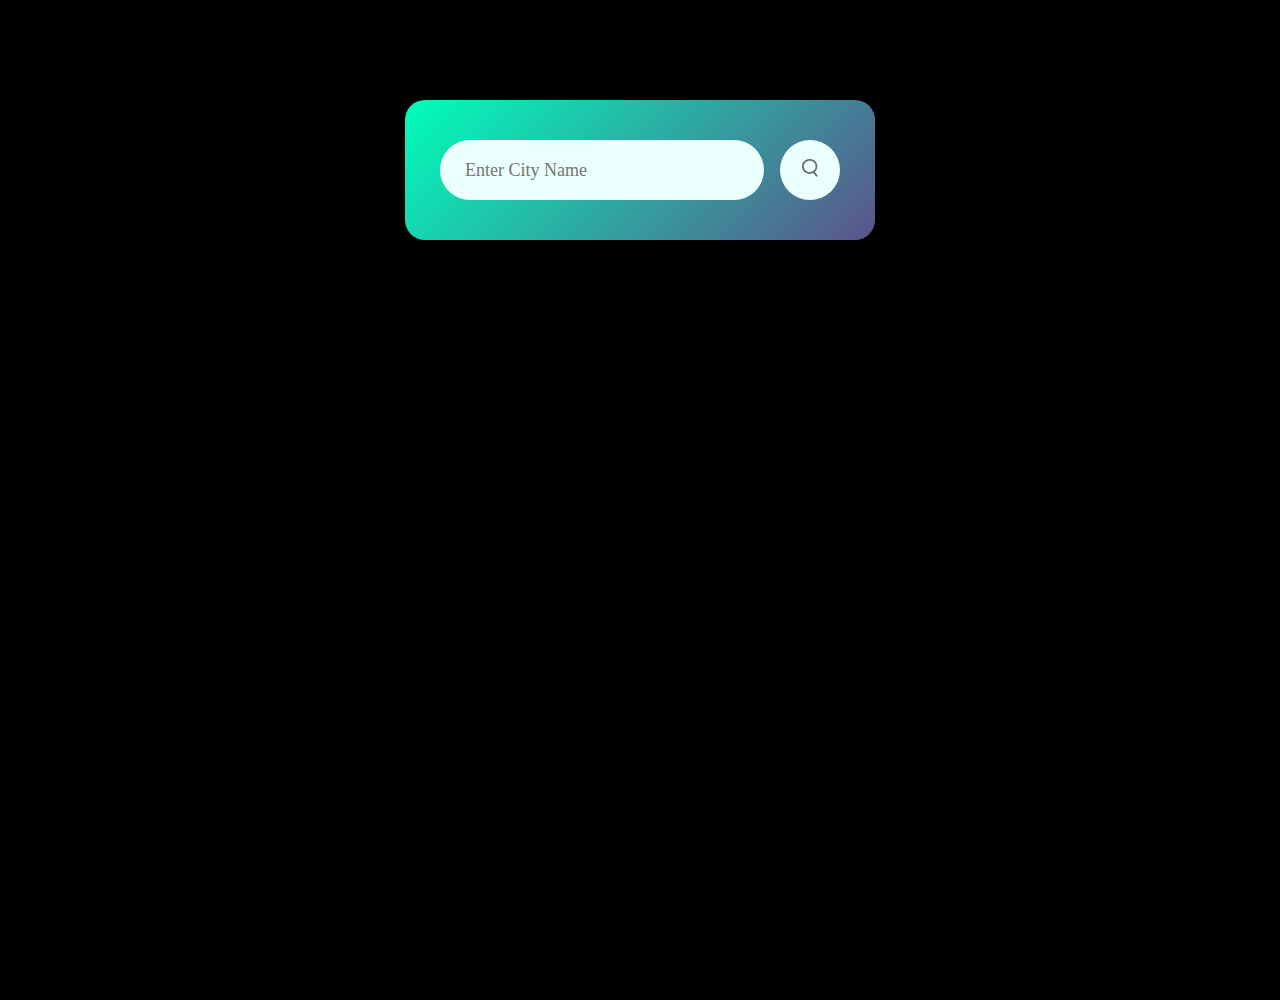
<file: Project-1 -Weather Card/index.html>
<!DOCTYPE html>
<html lang="en">
<head>
    <meta charset="UTF-8">
    <meta name="viewport" content="width=device-width, initial-scale=1.0">
    <title>Weather Card</title>
    <link rel="stylesheet" href="style.css">
</head>
<body>
    <div class="card">
        <div class="search">
            <input type="text" placeholder="Enter City Name" spellcheck="'false">
            <button><img src="images/search.png" alt=""></button>
        </div>
        <div class="error">
            <p>Invalid City</p>
        </div>
        <div class="weather">
            <img src="images/rain.png" class="weather-icon">
            <h1 class="temp">22C</h1>
            <h2 class="city">New York</h2>
            <div class="details">
                <div class="col">
                    <img src="images/humidity.png" >
                    <div>
                        <p class="humidity">50%</p>
                        <p>Humidity</p>
                    </div>
                </div>
                <div class="col">
                    <img src="images/wind.png" >
                    <div>
                        <p class="wind">15 km/hr</p>
                        <p>Wind speed</p>
                    </div>
                </div>
            </div>
        </div>
    </div>
    <script src="script.js"></script>
</body>
</html>
</file>
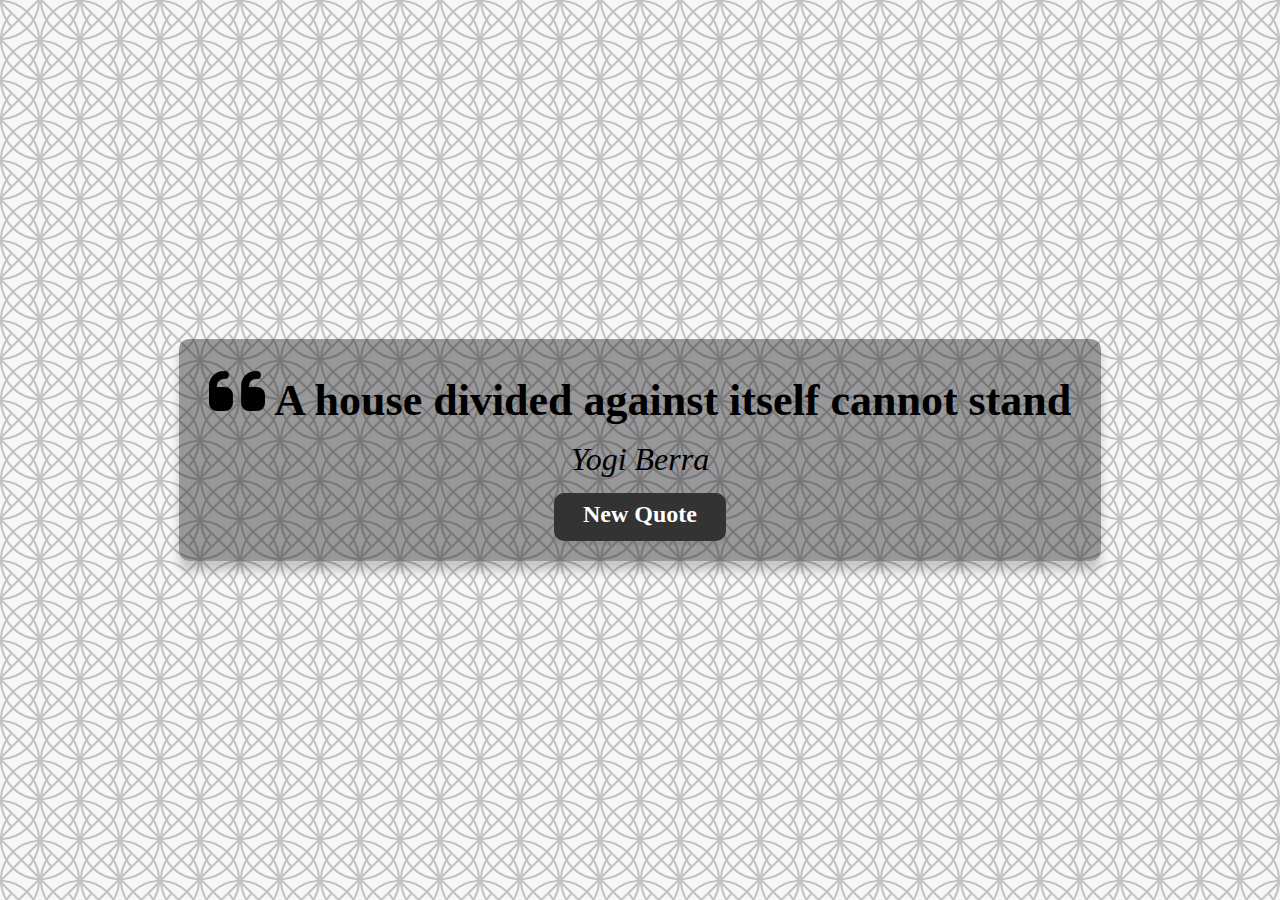
<file: Project-2 -Quote Generator/index.html>
<!DOCTYPE html>
<html lang="en">
<head>
    <meta charset="UTF-8">
    <meta name="viewport" content="width=device-width, initial-scale=1.0">
    <title>Quotes Generator</title>
    <link rel="icon" type="image/png" href="android-chrome-192x192.png">
    <link rel="stylesheet" href="https://cdnjs.cloudflare.com/ajax/libs/font-awesome/6.5.2/css/all.min.css">
    <link rel="stylesheet" href="style.css">
</head>
<body>
    <div class="quote-container" id="quote-box">

        <div class="quote-text">
            <i class="fas fa-quote-left" ></i>
            <span id="quote">A house divided against itself cannot stand</span>
        </div>
        <div class="quote-author">
            <span id="author">Yogi Berra</span>
        </div>
        <div class="button">
            <div id="butu" title="New Quote Generate">New Quote</div>
        </div>
        <script src="script.js"></script>
</body>
</html>
</file>
<file: Project-1 -Weather Card/style.css>
* {
    margin: 0;
    padding: 0;
    box-sizing: border-box;
    font-family: 'Gilroy';
}
html,body {
    height: 100%;
    width: 100%;
    background-color: black;
}
.card{
    width: 90%;
    max-width: 470px;
    background: linear-gradient(135deg,#00feba,#5b548a);
    color: #fff;
    margin: 100px auto 0;
    border-radius: 20px;
    -webkit-border-radius: 20px;
    -moz-border-radius: 20px;
    -ms-border-radius: 20px;
    -o-border-radius: 20px;
    padding: 40px 35px;
    text-align: center;
}
.search{
    width: 100%;
    display: flex;
    align-items: center;
    justify-content: space-between;
}
.search input {
    border: 0;
    outline: 0;
    background: #ebfffc;
    color: #555;
    padding: 10px 25px;
    height: 60px;
    border-radius: 30px;
    flex: 1;
    margin-right: 16px;
    font-size: 18px;
    -webkit-border-radius: 30px;
    -moz-border-radius: 30px;
    -ms-border-radius: 30px;
    -o-border-radius: 30px;
}
.search button{
    border: 0;
    outline: 0;
    background: #ebfffc;
    border-radius: 50%;
    width: 60px;
    height: 60px;
    cursor: pointer;
    -webkit-border-radius: 50%;
    -moz-border-radius: 50%;
    -ms-border-radius: 50%;
    -o-border-radius: 50%;
}
.search button img{
    width: 16px;
}
.weather-icon{
    width: 170px;
    margin-top: 30px;
}
.weather h1{
    font-size: 80px;
    font-weight: 500;
}
.weather h5{
    font-size: 45px;
    font-weight: 400;
    margin-top: -10px;
}
.details{
    display: flex;
    align-items: center;
    justify-content: space-between;
    padding: 0 20px;
    margin-top: 50px;
}
.col{
    display: flex;
    align-items: center;
    text-align: center;
}
.col img{
    width: 40px;
    margin-right: 10px;
}
.humidity,.wind{
    font-size: 28px;
    margin-top: -6px;
}
.weather{
    display: none;
}
.error{
    text-align: left;
    margin-left: 10px;
    font-size: 14px;
    margin-top: 10px;
    display: none;
}
</file>
<file: Project-2 -Quote Generator/style.css>
@import url('https://fonts.googleapis.com/css2?family=Playwrite+NL:wght@100..400&display=swap');

html{
    box-sizing: border-box;
}

body{
    margin: 0%;
    min-height: 100vh;
    background-color: #f7f6f9;
    background-image: url("data:image/svg+xml,%3Csvg xmlns='http://www.w3.org/2000/svg' width='80' height='80' viewBox='0 0 80 80'%3E%3Cg fill-rule='evenodd'%3E%3Cg id='church-on-sunday' fill='%23000000' fill-opacity='0.22'%3E%3Cpath d='M77.17 0H80v2.83l-.1.1A39.9 39.9 0 0 1 74.64 20a39.9 39.9 0 0 1 5.24 17.06l.11.11v2.89c-.01 6.9-1.8 13.79-5.35 19.94A39.96 39.96 0 0 1 80 79.94V80h-2.83L66.84 69.66a39.83 39.83 0 0 1-24.1 10.25l.09.09h-5.66l.1-.1c-8.7-.58-17.22-4-24.1-10.23L2.82 80H0V79.94c.01-6.9 1.8-13.8 5.35-19.94A39.96 39.96 0 0 1 0 40.06V37.17l.1-.1A39.9 39.9 0 0 1 5.36 20 39.9 39.9 0 0 1 .1 2.94L0 2.83V0h2.83l-.1.1a39.83 39.83 0 0 1 24.1 10.24L37.18 0H40c0 6.92-1.78 13.83-5.35 20A39.96 39.96 0 0 1 40 40c0-6.92 1.78-13.83 5.35-20A39.96 39.96 0 0 1 40 0h2.83l10.33 10.34A39.83 39.83 0 0 1 77.26.09L77.17 0zm.77 77.94c-.3-5.52-1.8-11-4.49-16a40.18 40.18 0 0 1-5.17 6.34l9.66 9.66zm-12.52-9.7l-6.83-6.83-5.46 5.46-1.41 1.41-9.66 9.66c8.4-.45 16.69-3.68 23.36-9.7zm-23.07 6.58l7.99-7.98a40.05 40.05 0 0 1-3.79-4.9 37.88 37.88 0 0 0-4.2 12.88zM47.68 60a37.98 37.98 0 0 0 4.07 5.42L57.17 60l-5.42-5.42A38 38 0 0 0 47.68 60zm2.66-6.84a40.06 40.06 0 0 0-3.79 4.9 37.88 37.88 0 0 1-4.2-12.88l7.99 7.98zm1.38-1.44l1.41 1.41 5.46 5.46 6.83-6.84a37.85 37.85 0 0 0-23.36-9.7l9.66 9.67zM60 60l6.87 6.87A38.1 38.1 0 0 0 72.32 60a38.11 38.11 0 0 0-5.45-6.87L60 60zm-14.65 0a39.9 39.9 0 0 0-5.24 17.06l-.11.11-.1-.1A39.9 39.9 0 0 0 34.64 60a39.9 39.9 0 0 0 5.24-17.06l.11-.11.1.1A39.9 39.9 0 0 0 45.36 60zm9.23-48.25a37.85 37.85 0 0 1 23.36-9.7l-9.66 9.67-1.41 1.41-5.46 5.46-6.83-6.84zm13.67 13.67L62.83 20l5.42-5.42A38 38 0 0 1 72.32 20a37.98 37.98 0 0 1-4.07 5.42zm5.2-3.47a40.05 40.05 0 0 1-3.79 4.89l7.99 7.98c-.61-4.45-2.01-8.82-4.2-12.87zm-6.58 4.92l1.41 1.41 9.66 9.66a37.85 37.85 0 0 1-23.36-9.7l6.83-6.83 5.46 5.46zM53.13 13.13L60 20l-6.87 6.87A38.11 38.11 0 0 1 47.68 20a38.1 38.1 0 0 1 5.45-6.87zm-1.41-1.41l-9.66-9.66c.3 5.52 1.8 11 4.49 16a40.18 40.18 0 0 1 5.17-6.34zm-9.66 26.22c.3-5.52 1.8-11 4.49-16a40.18 40.18 0 0 0 5.17 6.34l-9.66 9.66zm26.22 13.78l9.66-9.66c-.3 5.52-1.8 11-4.49 16a40.18 40.18 0 0 0-5.17-6.34zm8.98-11.81L66.84 50.34a39.83 39.83 0 0 0-24.1-10.25l10.42-10.43a39.83 39.83 0 0 0 24.1 10.25zm-7.6-26.75a40.06 40.06 0 0 1 3.79 4.9 37.88 37.88 0 0 0 4.2-12.88l-7.99 7.98zm-31.72 28.9c-8.4.45-16.69 3.68-23.36 9.7l6.83 6.83 5.46-5.46 1.41-1.41 9.66-9.66zM22.83 60l5.42 5.42c1.54-1.7 2.9-3.52 4.07-5.42a38 38 0 0 0-4.07-5.42L22.83 60zm5.45 8.28l-1.41-1.41-5.46-5.46-6.83 6.84a37.85 37.85 0 0 0 23.36 9.7l-9.66-9.67zm9.37 6.54l-7.99-7.98a40.05 40.05 0 0 0 3.79-4.9 37.88 37.88 0 0 1 4.2 12.88zM20 60l-6.87-6.87A38.11 38.11 0 0 0 7.68 60a38.11 38.11 0 0 0 5.45 6.87L20 60zm17.26-19.9L26.84 29.65a39.83 39.83 0 0 1-24.1 10.25l10.42 10.43a39.83 39.83 0 0 1 24.1-10.25zm-35.2 1.96l9.66 9.66a40.18 40.18 0 0 0-5.17 6.33c-2.7-5-4.2-10.47-4.5-16zm4.49 19.89c-2.7 5-4.2 10.47-4.5 16l9.67-9.67a40.18 40.18 0 0 1-5.17-6.33zm31.1-16.77c-.61 4.45-2.01 8.82-4.2 12.87a40.06 40.06 0 0 0-3.79-4.89l7.99-7.98zm-4.2-23.23c2.7 5 4.2 10.47 4.5 16l-9.67-9.67c1.97-1.97 3.7-4.1 5.17-6.33zm-14.86-.54l6.83 6.84a37.85 37.85 0 0 1-23.36 9.7l9.66-9.67 1.41-1.41 5.46-5.46zm-8.25 5.43l-7.99 7.98c.61-4.45 2.01-8.82 4.2-12.87a40.04 40.04 0 0 0 3.79 4.89zm1.41-1.42A37.99 37.99 0 0 1 7.68 20a38 38 0 0 1 4.07-5.42L17.17 20l-5.42 5.42zm-5.2-7.37a40.04 40.04 0 0 1 3.79-4.89L2.35 5.18c.61 4.45 2.01 8.82 4.2 12.87zm6.58-4.92l-1.41-1.41-9.66-9.66a37.85 37.85 0 0 1 23.36 9.7l-6.83 6.83-5.46-5.46zm13.74 13.74L20 20l6.87-6.87A38.1 38.1 0 0 1 32.32 20a38.1 38.1 0 0 1-5.45 6.87zm6.58-8.82a40.18 40.18 0 0 0-5.17-6.33l9.66-9.66c-.3 5.52-1.8 11-4.49 16z' /%3E%3C/g%3E%3C/g%3E%3C/svg%3E");
    font-family: Playwrite Netherland;
    font-size: 16px;
    font-weight: 700;
    color: #f9f9f9;
    display: flex;
    text-align: center;
    align-items: center;
    justify-content: center;
}

.quote-container{
        width: auto;
        max-width: 900px;
        padding: 20px 30px;
        background-color: rgba(11, 11, 11, 0.4);
        border-radius: 10px;
        box-shadow: 0 10px 10px rgba(0, 0, 0, 0.2);
        -webkit-border-radius: 10px;
        -moz-border-radius: 10px;
        -ms-border-radius: 10px;
        -o-border-radius: 10px;
        color: black;
}
.quote-text{
    font-size: 2.75rem;
}
.long-quote{
    font: size 2rem;
}
.fa-quote-left{
    font-size: 4rem;
}
.quote-author{
    margin-top:15px ;
    font-size: 2rem;
    font-weight: 500;
    font-style: italic;

}
.button{
    margin-top: 15px;
    display: flex;
    justify-content: center;
}
#butu {
    cursor: pointer;
    font-size: 1.5rem;
    height: 2rem;
    border: none;
    text-align: center;
    justify-content: center;
    align-items: center;
    border-radius: 10px;
    -webkit-border-radius: 10px;
    -moz-border-radius: 10px;
    -ms-border-radius: 10px;
    -o-border-radius: 10px;
    color: #fff;
    background: #333;
    outline: none;
    padding: 0.5rem 1.8rem;
    box-shadow:  0 0.3rem rgba(121, 121,121, 0.2);
}

.button:hover{
    filter: brightness(110%);
    -webkit-filter: brightness(110%);
}
.button:active{
    transform: translate(0,0.3rem);
    -webkit-transform: translate(0,0.3rem);
    -moz-transform: translate(0,0.3rem);
    -ms-transform: translate(0,0.3rem);
    -o-transform: translate(0,0.3rem);
    box-shadow: 0 0.1rem rgba(255, 255, 255, 0.65);
}


@media screen and (max-width:1000px){
    .quote-container{
        margin: auto 10px;
    }
    .quote-text{
        font-size: 2.5rem;
    }
}
</file>
